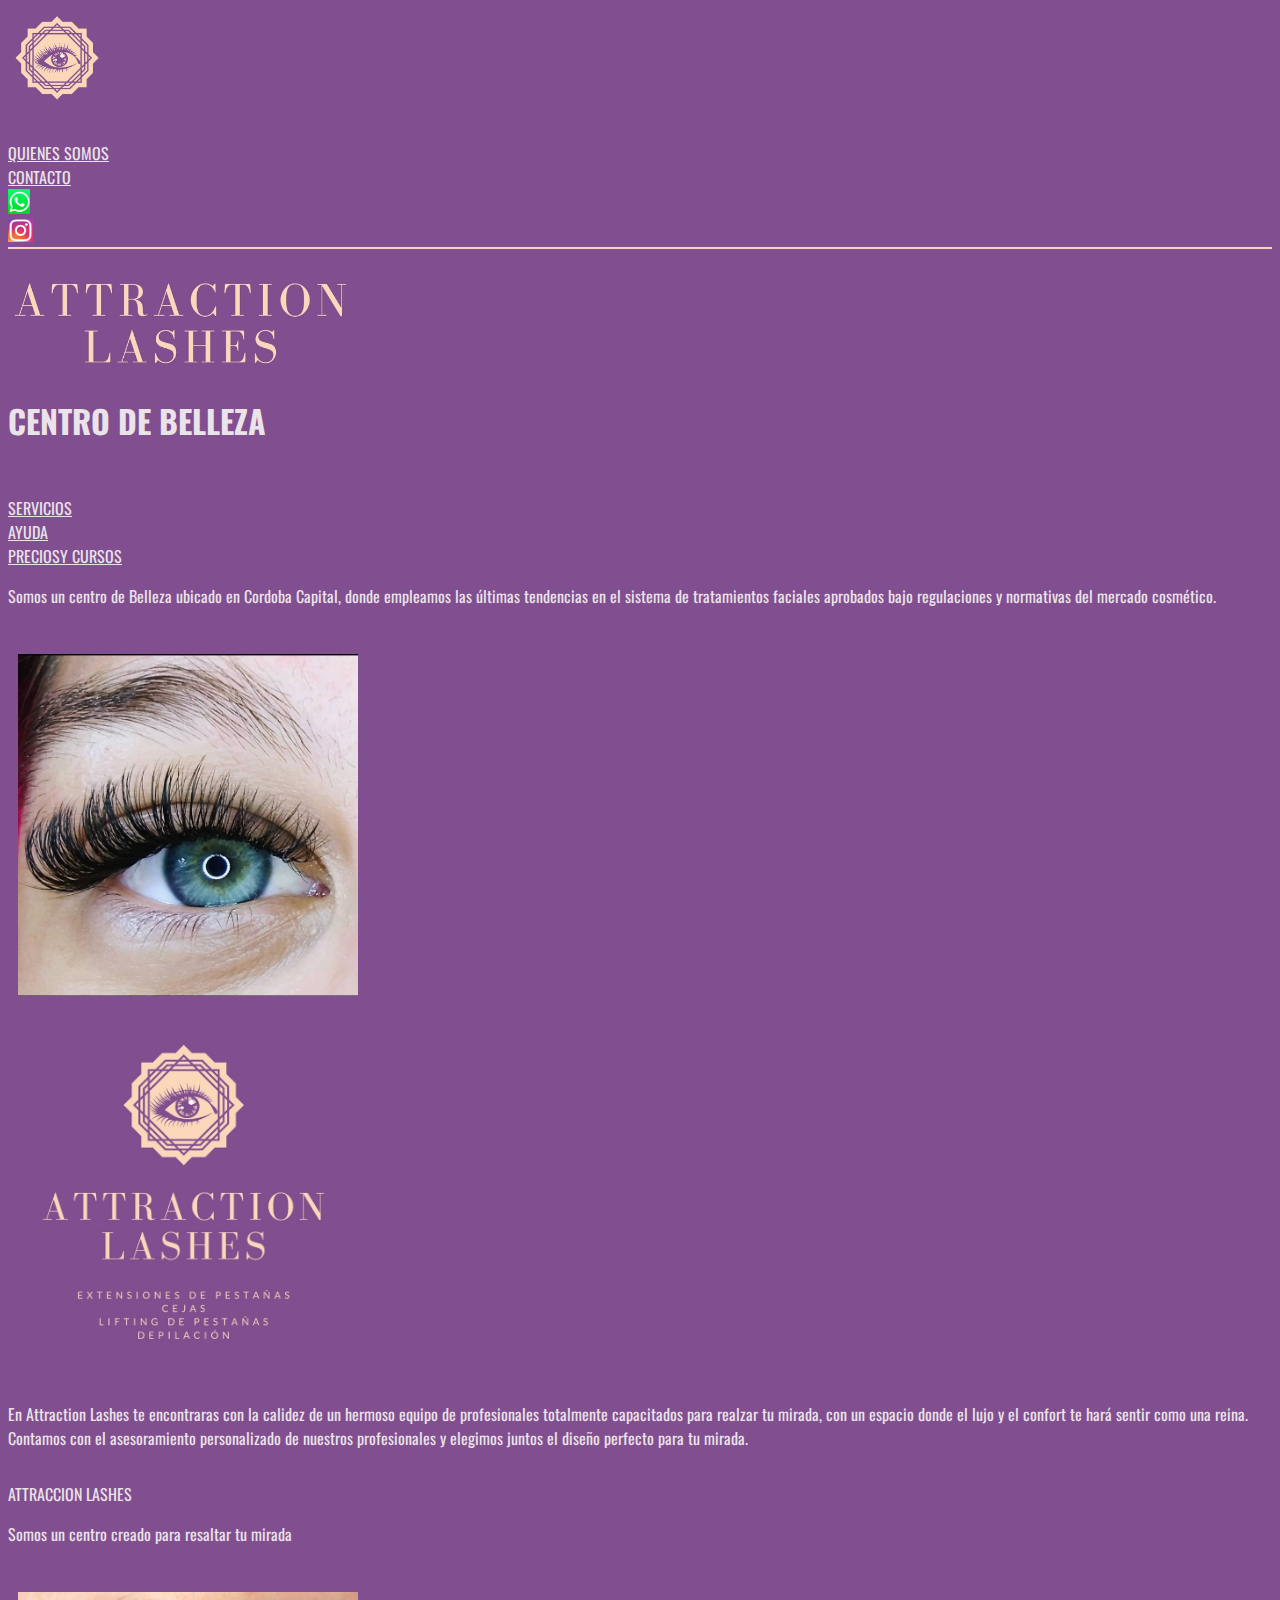
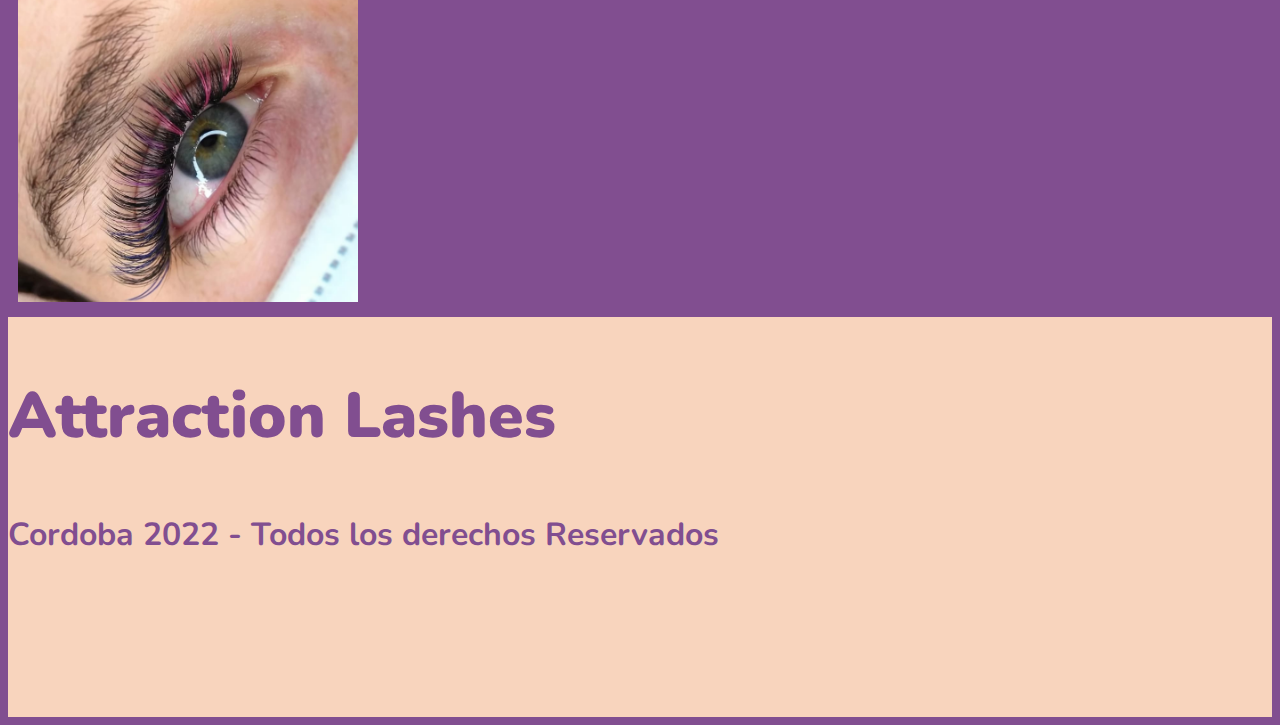
<file: index.html>
<!DOCTYPE html>
<html lang="es">
<head>
    <meta charset="UTF-8">
    <meta http-equiv="X-UA-Compatible" content="IE=edge">
    <meta name="viewport" content="width=device-width, initial-scale=1.0">
    <meta name="description" content="CEJAS PESTAÑAS Y SERVICIOS RELACIONADOS AL CUIDADO DEL ROSTRO ENCONTRALO EN ATTRACTION LASHES">
    <title>Attraction Lashes - INICIO</title>
    
    <link href="https://fonts.googleapis.com/css2?family=Nunito:wght@200&family=Oswald:wght@200&display=swap" rel="stylesheet">

    <link href="https://cdn.jsdelivr.net/npm/bootstrap@5.2.0/dist/css/bootstrap.min.css" rel="stylesheet" integrity="sha384-gH2yIJqKdNHPEq0n4Mqa/HGKIhSkIHeL5AyhkYV8i59U5AR6csBvApHHNl/vI1Bx" crossorigin="anonymous">

    <link rel="stylesheet" href="/css/estilo.css">
</head>
<body class="container-fluid text-center bodyPrincipal">

    <header class="container-fluid headerPrincipal">
        <div class="row">
            <div class=" col-lg-6 col-md-6 col-sm-12 text-start">
                <img src="/images/logotipo-para-header.png" alt="logotipo">
            </div>
            
            <div class="col-lg-6 col-md-6 col-sm-12 navegadorPrincipal" >
                <div class="row">
                        
        
                        <div class="col">
                            <a href="/pages/quienessomos.html">QUIENES SOMOS</a>
                        </div>
        
                        <div class="col">
                            <a href="/pages/contacto.html">CONTACTO</a>
                        </div> 
        
                        <div class="col">  
                            <a href="https://api.whatsapp.com/message/5DWYUQG2K2VCK1?autoload=1&app_absent=0"><img src="/images/wasap.png" alt="contacto red social"></a>
                        </div>
        
                        <div class="col">                  
                            <a href="https://www.instagram.com/attraction.lashes/
                            "><img src="/images/instagram.png" alt="insta"></a>
                        </div>
                </div>
            </div>
           
        </div>
        
    
    </header>
    <img src="/images/letra logotipo.png" alt="nombre de logotipo">

    <h1 class="mt-5 text-center">CENTRO DE BELLEZA </h1>

    <div class="col-lg-6 col-md-6 col-sm-12 navegadorPrincipal" >
        <div class="row">
                <div class="col ">
                    <a href="/pages/productos.html">SERVICIOS</a>
                </div>

                <div class="col">  
                    <a href="/pages/ayuda.html">AYUDA</a>
                </div>

                <div class="col">                  
                    <a href="/pages/pagosyenvios.html">PRECIOSY CURSOS</a>
                </div>
        </div>
    </div>

    <div class="row mainIndex container-fluid">
        <div class="col-xl-6 col-md-6 col-sm-12 lead mt-5 text-center texto">
            <p>Somos un centro de Belleza ubicado en Cordoba Capital, donde empleamos las últimas tendencias en el sistema de tratamientos faciales aprobados bajo regulaciones y normativas del mercado cosmético.
            </p>
        </div>

        <div class="col-xl-6 col-md-6 col-sm-12 lead imagenIndex">
           <img src="/images/imagen 1.png" alt="pestañasindex">
        </div>

        <div class="col-xl-6 col-md-6 col-sm-12 lead mt-5 text-center">
           <img src="/images/logotipo.png" alt="logotipo">
        </div>

        <div class="col-xl-6 col-md-6 col-sm-12 lead text-center texto">
          <p>En Attraction Lashes te encontraras con la calidez de un hermoso equipo de profesionales totalmente capacitados para realzar tu mirada, con un espacio donde el lujo y el confort te hará sentir como una reina. Contamos con el asesoramiento personalizado de nuestros profesionales y elegimos juntos el diseño perfecto para tu mirada.
            
          </p>
        </div>

        <div class="col-xl-6 col-md-6 col-sm-12 lead mt-5 text-center">
            <p>ATTRACCION LASHES    
               <div> 
                <p>
                    Somos un centro creado para resaltar tu mirada</p>
               </div>
            </p>
        </div>

        <div class="col-xl-6 col-md-6 col-sm-12 lead imagenIndex">
           <img src="/images/imagen2.png" alt="pestañasindex">
        </div>



    </div>
    
   
    

    <footer>
        <div class="contenedorFooter mt-5">
            <div class="pt-3">
             <h2>Attraction Lashes</h2>
             <p>Cordoba 2022 - Todos los derechos Reservados </p>
            </div>
        </div> 
    </footer>

    <script src="https://cdn.jsdelivr.net/npm/bootstrap@5.2.0/dist/js/bootstrap.bundle.min.js" integrity="sha384-A3rJD856KowSb7dwlZdYEkO39Gagi7vIsF0jrRAoQmDKKtQBHUuLZ9AsSv4jD4Xa" crossorigin="anonymous"></script>
</body>
</html>
</file>
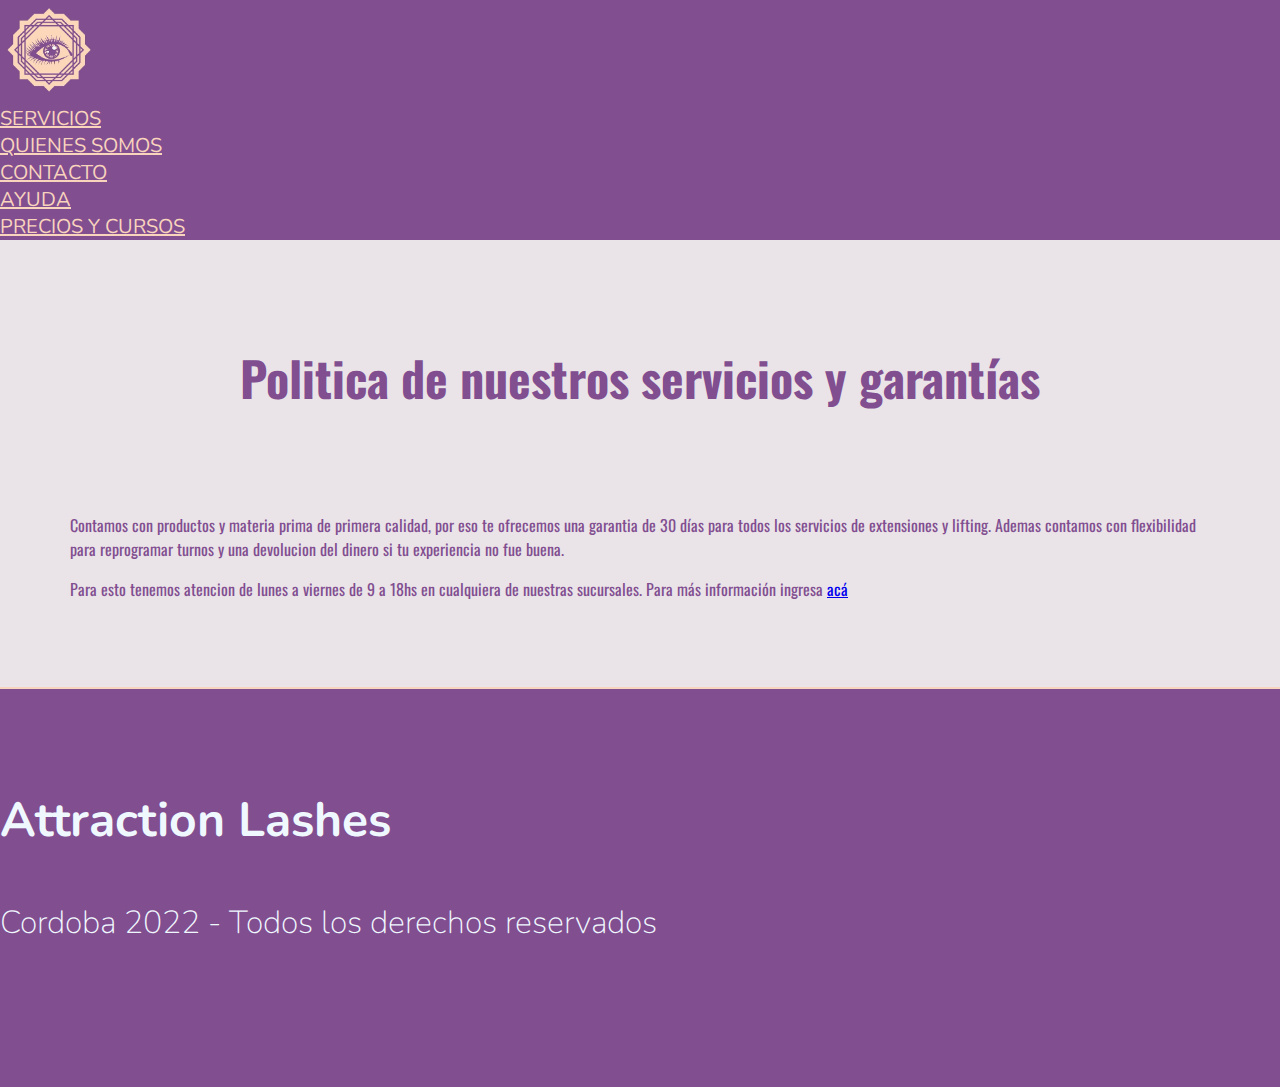
<file: pages/ayuda.html>
<!DOCTYPE html>
<html lang="es">
<head>
    <meta charset="UTF-8">
    <meta http-equiv="X-UA-Compatible" content="IE=edge">
    <meta name="viewport" content="width=device-width, initial-scale=1.0">
    <title>Estamos para ayudarte - Attraction Lashes</title>
    
    <link href="https://fonts.googleapis.com/css2?family=Nunito:wght@200&family=Oswald:wght@200&display=swap" rel="stylesheet">
   
    <link href="https://cdn.jsdelivr.net/npm/bootstrap@5.2.0/dist/css/bootstrap.min.css" rel="stylesheet" integrity="sha384-gH2yIJqKdNHPEq0n4Mqa/HGKIhSkIHeL5AyhkYV8i59U5AR6csBvApHHNl/vI1Bx" crossorigin="anonymous">
    
    <link rel="stylesheet" href="/css/estilo.css">

</head>
<body class="container-fluid text-center bodyPaginas">
    <header class="container-fluid headerPaginas">
        <div class="row"> 
            
            <div class="col">
                <a href="/index.html"><img src="/images/logotipo-para-header.png" alt="logotipo"></a>
             </div>

            <div class="col ">
                <a href="/pages/productos.html">SERVICIOS</a>
            </div>
    
            <div class="col">
                 <a href="/pages/quienessomos.html">QUIENES SOMOS</a>
            </div>
    
            <div class="col">
                <a href="/pages/contacto.html">CONTACTO</a>
            </div> 
    
            <div class="col">  
                <a href="/pages/ayuda.html">AYUDA</a>
            </div>
    
            <div class="col">                  
                <a href="/pages/pagosyenvios.html">PRECIOS Y CURSOS</a>
            </div>  
        </div>
    </header> 


    <main class="contenedorMain mt-5 mb-5 lead">
        <h1 >Politica de nuestros servicios y garantías</h1>
        <p> Contamos con productos y materia prima de primera calidad, por eso te ofrecemos una garantia de 30 días para todos los servicios de extensiones y lifting. Ademas contamos con flexibilidad para reprogramar turnos y una devolucion del dinero si tu experiencia no fue buena. </p>

        <p>
            Para esto tenemos atencion de lunes a viernes de 9 a 18hs en cualquiera de nuestras sucursales. Para más información ingresa <a href="/pages/contacto.html">acá</a>
        </p>

    </main>

    <footer class="footerPaginas">
        <h3 class="mt-5">Attraction Lashes</h3>

        <p>Cordoba 2022 - Todos los derechos reservados</p>
            

            
    </footer>
     
    
</body>
</html>
</file>
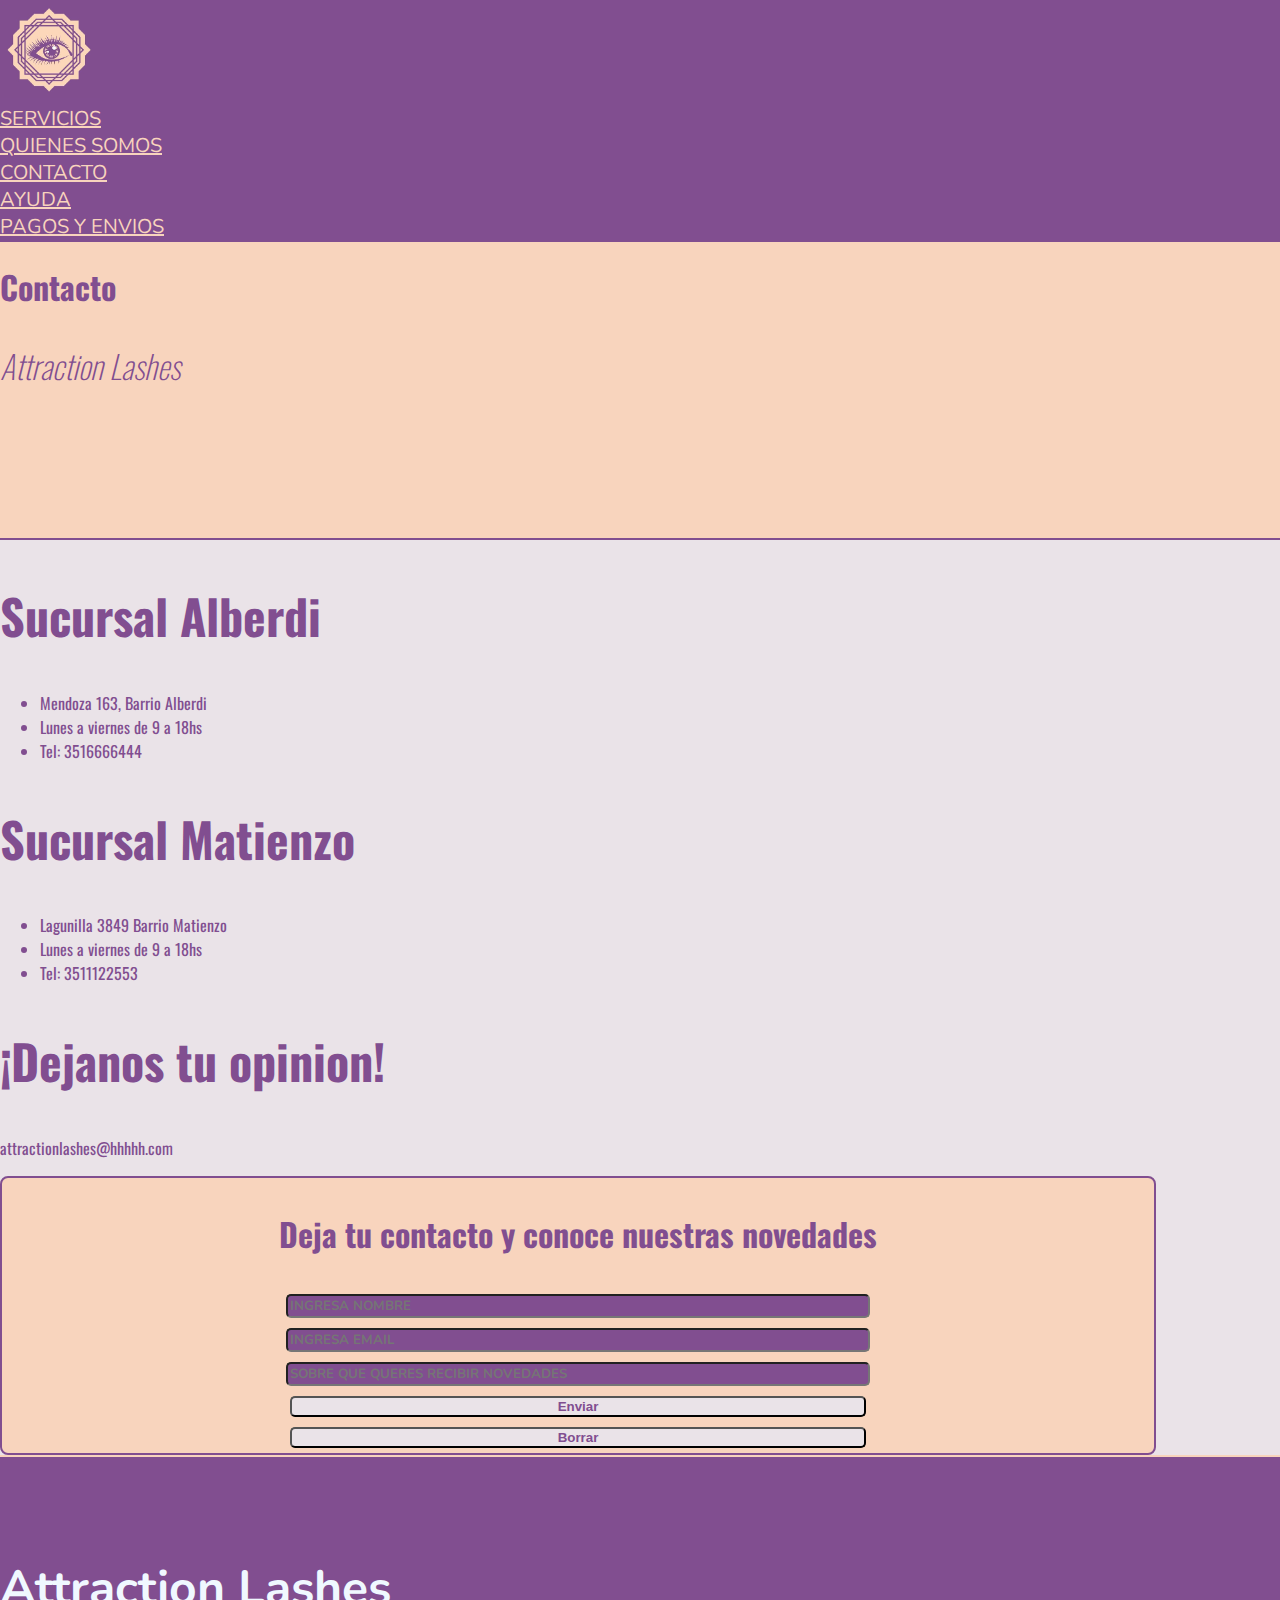
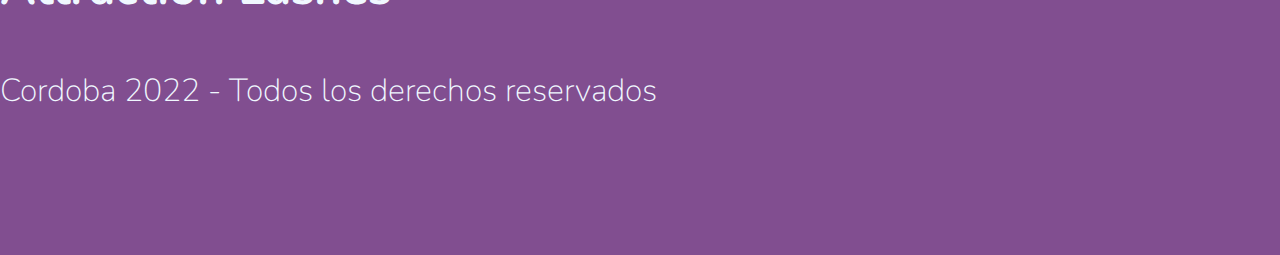
<file: pages/contacto.html>
<!DOCTYPE html>
<html lang="en">

<head>
    <meta charset="UTF-8">
    <meta http-equiv="X-UA-Compatible" content="IE=edge">
    <meta name="viewport" content="width=device-width, initial-scale=1.0">
    <meta name="description" content="Contactanos a traves de estos medios por cualquier duda que tengas en nuestra tienda  online - Attraction Lashe siempre cerca">
    <title>Contacto - Attraction Lashes</title>
    <link href="https://fonts.googleapis.com/css2?family=Nunito:wght@200&family=Oswald:wght@200&display=swap" rel="stylesheet">
   
   <link href="https://cdn.jsdelivr.net/npm/bootstrap@5.2.0/dist/css/bootstrap.min.css" rel="stylesheet" integrity="sha384-gH2yIJqKdNHPEq0n4Mqa/HGKIhSkIHeL5AyhkYV8i59U5AR6csBvApHHNl/vI1Bx" crossorigin="anonymous">

   <link rel="stylesheet" href="/css/estilo.css">


</head>

<body class="container-fluid text-center bodyPaginas">
    <header class="container-fluid headerPaginas">
        <div class="row navegador"> 
            
            <div class="col">
                <a href="/index.html"><img src="/images/logotipo-para-header.png" alt="logotipo"></a>
             </div>

            <div class="col ">
                <a href="/pages/productos.html">SERVICIOS</a>
            </div>
    
            <div class="col">
                 <a href="/pages/quienessomos.html">QUIENES SOMOS</a>
            </div>
    
            <div class="col">
                <a href="/pages/contacto.html">CONTACTO</a>
            </div> 
    
            <div class="col">  
                <a href="/pages/ayuda.html">AYUDA</a>
            </div>
    
            <div class="col">                  
                <a href="/pages/pagosyenvios.html">PAGOS Y ENVIOS</a>
            </div>
        
           
        </div>
        
    
    </header>

    <div class="tituloPaginas text-center mt-5 ">
    <h1 class="pt-5"> Contacto</h1>
    <p>Attraction Lashes</p>
    </div>

    <main class="container-fuid mt-5 mb-5 contacto">
        <div class="row">
            <div class="col-xl-6 col-md-6 col-sm-12 lead mt-5 text-center">
               <h2>Sucursal Alberdi</h2>
               <ul>
                <li>Mendoza 163, Barrio Alberdi</li>
                <li>Lunes a viernes de 9 a 18hs</li>
                <li>Tel: 3516666444</li>
               </ul>
            
            </div>
    
            <div class="col-xl-6 col-md-6 col-sm-12 lead mt-5 text-center">
                <h2>Sucursal Matienzo</h2>
                <ul>
                 <li> Lagunilla 3849 Barrio Matienzo</li>
                 <li>Lunes a viernes de 9 a 18hs</li>
                 <li>Tel: 3511122553</li>
                </ul>
             
             </div>
        <Section>
            <h2 class="mt-5">¡Dejanos tu opinion!</h2>

            

            <div>
                <p class="lead"> attractionlashes@hhhhh.com</p>
                <!-- alguna direccion de correo para opiniones o sugerencias -->
            </div>

        </Section>
        
        <div class="contenedorFormulario wow animate__bounceIn container-fluid" >
            <h3> Deja tu contacto y conoce nuestras novedades</h3>
            <input type="text" class="control" name="nombre" id="nombre" placeholder="Ingresa Nombre">
            <input type="text" class="control" name="email" id="email" placeholder="Ingresa email">
            <input type="text" class="control" name="filtro" id="filtro" placeholder="Sobre que queres recibir novedades">
            <button class="boton">Enviar</button>
            <button class="boton">Borrar</button>
          
        </div>
    </main>
    
    <footer class="footerPaginas">
        <h3 class="mt-5">Attraction Lashes</h3>

        <p>Cordoba 2022 - Todos los derechos reservados</p>
            

            
     </footer>
</body>

</html>
</file>
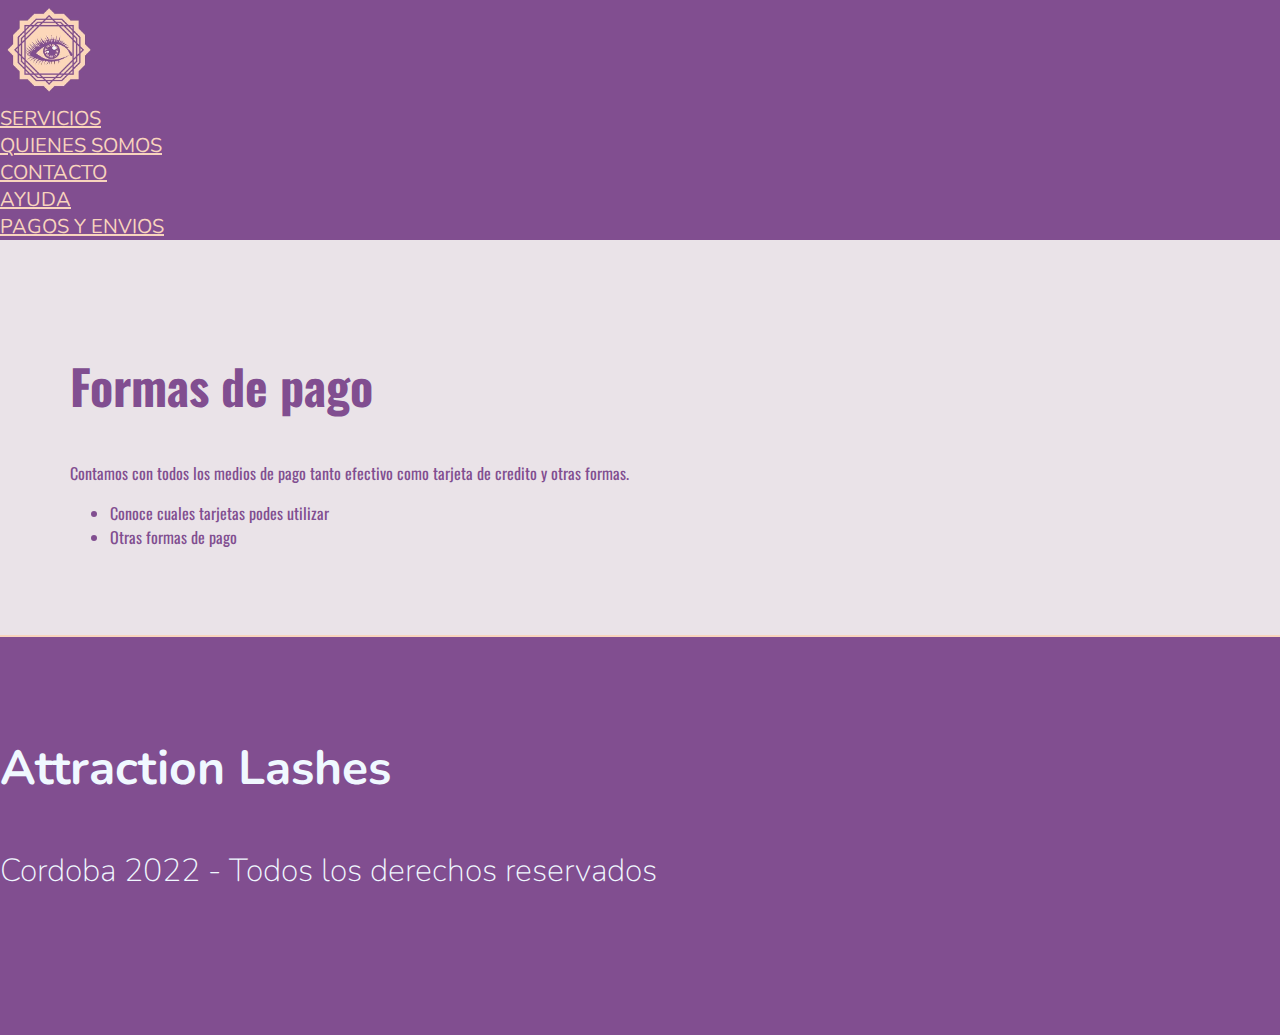
<file: pages/pagosyenvios.html>
<!DOCTYPE html>
<html lang="es">
<head>
    <meta charset="UTF-8">
    <meta http-equiv="X-UA-Compatible" content="IE=edge">
    <meta name="viewport" content="width=device-width, initial-scale=1.0">
    <title>Conoce precios y cursos - Attraction Lashes</title>

    <link href="https://fonts.googleapis.com/css2?family=Nunito:wght@200&family=Oswald:wght@200&display=swap" rel="stylesheet">
   
   <link href="https://cdn.jsdelivr.net/npm/bootstrap@5.2.0/dist/css/bootstrap.min.css" rel="stylesheet" integrity="sha384-gH2yIJqKdNHPEq0n4Mqa/HGKIhSkIHeL5AyhkYV8i59U5AR6csBvApHHNl/vI1Bx" crossorigin="anonymous">

    <link rel="stylesheet" href="/css/estilo.css">
</head>
<body class="container-fluid text-center bodyPaginas">
    <header class="container-fluid headerPaginas">
        <div class="row"> 
            
            <div class="col">
                <a href="/index.html"><img src="/images/logotipo-para-header.png" alt="logotipo"></a>
             </div>

            <div class="col ">
                <a href="/pages/productos.html">SERVICIOS</a>
            </div>
    
            <div class="col">
                 <a href="/pages/quienessomos.html">QUIENES SOMOS</a>
            </div>
    
            <div class="col">
                <a href="/pages/contacto.html">CONTACTO</a>
            </div> 
    
            <div class="col">  
                <a href="/pages/ayuda.html">AYUDA</a>
            </div>
    
            <div class="col">                  
                <a href="/pages/pagosyenvios.html">PAGOS Y ENVIOS</a>
            </div>  
        </div>
    </header> 

    <main class="contenedorMain">
        <div class="mt-5">
            <h2>Formas de pago</h2>
            <p class="lead">Contamos con todos los medios de pago tanto efectivo como tarjeta de credito y otras formas.</p>
            <ul>
                <li>Conoce cuales tarjetas podes utilizar</li>
                <li>Otras formas de pago</li>
                <!-- aca podemos agregar etiquetas de navegacion en un futuro -->
            </ul>
        </div>
        <div class="mt-5">
            
        </div>

    </main>

    <footer class="footerPaginas">
        <h3 class="mt-5">Attraction Lashes</h3>

        <p>Cordoba 2022 - Todos los derechos reservados</p>
            

            
     </footer>
</body>
</html>
</file>
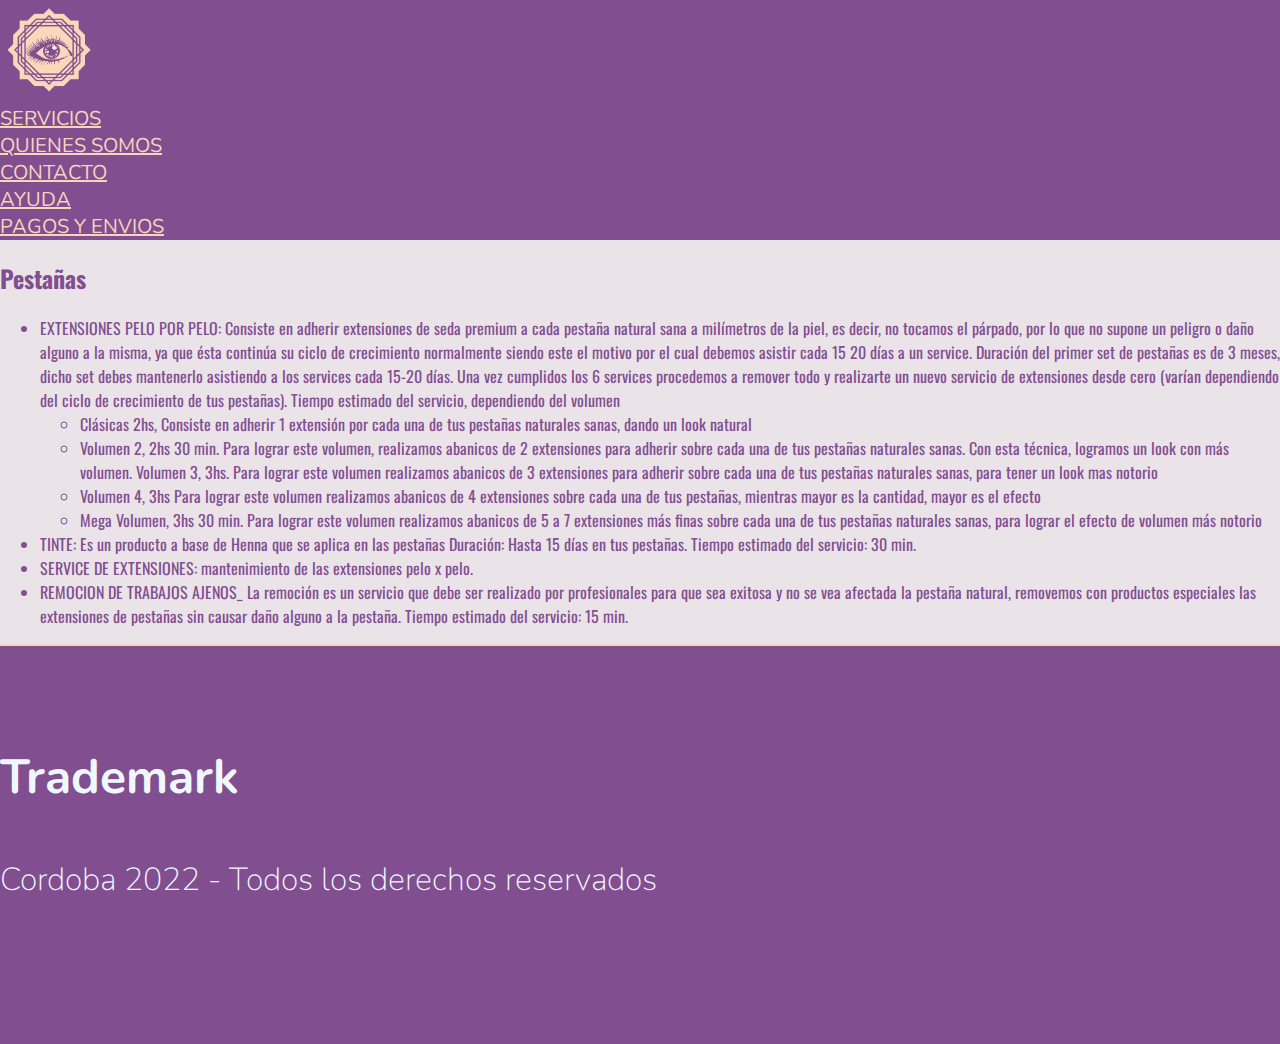
<file: pages/productos.html>
<!DOCTYPE html>
<html lang="es">
<head>
    <meta charset="UTF-8">
    <meta http-equiv="X-UA-Compatible" content="IE=edge">
    <meta name="viewport" content="width=device-width, initial-scale=1.0">
    <title>Servicios y Productos - Attraction Lashes</title>

    <link href="https://fonts.googleapis.com/css2?family=Nunito:wght@200&family=Oswald:wght@200&display=swap" rel="stylesheet">

    <link href="https://cdn.jsdelivr.net/npm/bootstrap@5.2.0/dist/css/bootstrap.min.css" rel="stylesheet" integrity="sha384-gH2yIJqKdNHPEq0n4Mqa/HGKIhSkIHeL5AyhkYV8i59U5AR6csBvApHHNl/vI1Bx" crossorigin="anonymous">

    <link rel="stylesheet" href="/css/estilo.css">
</head>
<body class="container-fluid text-center bodyPaginas">
    <header class="container-fluid headerPaginas">
        <div class="row navegador"> 
            
            <div class="col">
                <a href="/index.html"><img src="/images/logotipo-para-header.png" alt="logotipo"></a>
             </div>

            <div class="col ">
                <a href="/pages/productos.html">SERVICIOS</a>
            </div>
    
            <div class="col">
                 <a href="/pages/quienessomos.html">QUIENES SOMOS</a>
            </div>
    
            <div class="col">
                <a href="/pages/contacto.html">CONTACTO</a>
            </div> 
    
            <div class="col">  
                <a href="/pages/ayuda.html">AYUDA</a>
            </div>
    
            <div class="col">                  
                <a href="/pages/pagosyenvios.html">PAGOS Y ENVIOS</a>
            </div>
        
           
        </div>
        
    
    </header>

    <div class="container-fluid text text-start mt-5 lead"> 
      <h2>Pestañas</h2>
      
        <ul>
            <li> EXTENSIONES PELO POR PELO: Consiste en adherir extensiones de seda premium a cada pestaña natural sana a milímetros de la piel,  es decir, no tocamos el párpado, por lo que no supone un peligro o daño alguno a la misma, ya que ésta continúa su ciclo de     crecimiento normalmente siendo este el motivo por el cual debemos asistir cada 15 20 días a un service.
            Duración del primer set de pestañas es de 3 meses, dicho set debes mantenerlo asistiendo a los services cada 15-20 días. Una vez cumplidos los 6 services procedemos a remover todo y realizarte un nuevo servicio de extensiones desde cero (varían dependiendo del ciclo de crecimiento de tus pestañas). Tiempo estimado del servicio, dependiendo del volumen
                <div>
                    <ul>
                        <li>Clásicas  2hs, Consiste en adherir 1 extensión por cada una de tus pestañas naturales sanas, dando un look natural</li>
                        <li>Volumen 2, 2hs 30 min. Para lograr este volumen, realizamos abanicos de 2 extensiones para adherir sobre cada una de tus pestañas naturales sanas. Con esta técnica, logramos un look con más volumen.
                        Volumen 3, 3hs. Para lograr este volumen realizamos abanicos de 3 extensiones para adherir sobre cada una de tus pestañas naturales sanas, para tener un look mas notorio</li>
                        <li>Volumen 4, 3hs Para lograr este volumen realizamos abanicos de 4 extensiones sobre cada una de tus pestañas, mientras mayor es la cantidad, mayor es el efecto</li>
                        <li>Mega Volumen, 3hs 30 min. Para lograr este volumen realizamos abanicos de 5 a 7 extensiones más finas sobre cada una de tus pestañas naturales sanas, para lograr el efecto de volumen más notorio
                        </li>    
                    </ul>
                 </div>
            </li>

            <li class="mt-5">TINTE: Es un producto a base de Henna que se aplica en las pestañas  
            Duración: Hasta 15 días en tus pestañas. Tiempo estimado del servicio: 30 min.
            </li>

            <li class="mt-5">SERVICE DE EXTENSIONES: mantenimiento de las extensiones pelo x pelo. </li>

            <li class="mt-5"> REMOCION DE TRABAJOS AJENOS_ La remoción es un servicio que debe ser realizado por profesionales para que sea exitosa y no se vea afectada la pestaña natural, removemos con productos especiales las extensiones de pestañas sin causar daño alguno a la pestaña. Tiempo estimado del servicio: 15 min. </li>

           


        
        </ul>
            
            

       

    </div>

    <footer class="footerPaginas">
        <h3 class="mt-5">Trademark</h3>

        <p>Cordoba 2022 - Todos los derechos reservados</p>
            

            
     </footer>
    
</body>
</html>
</file>
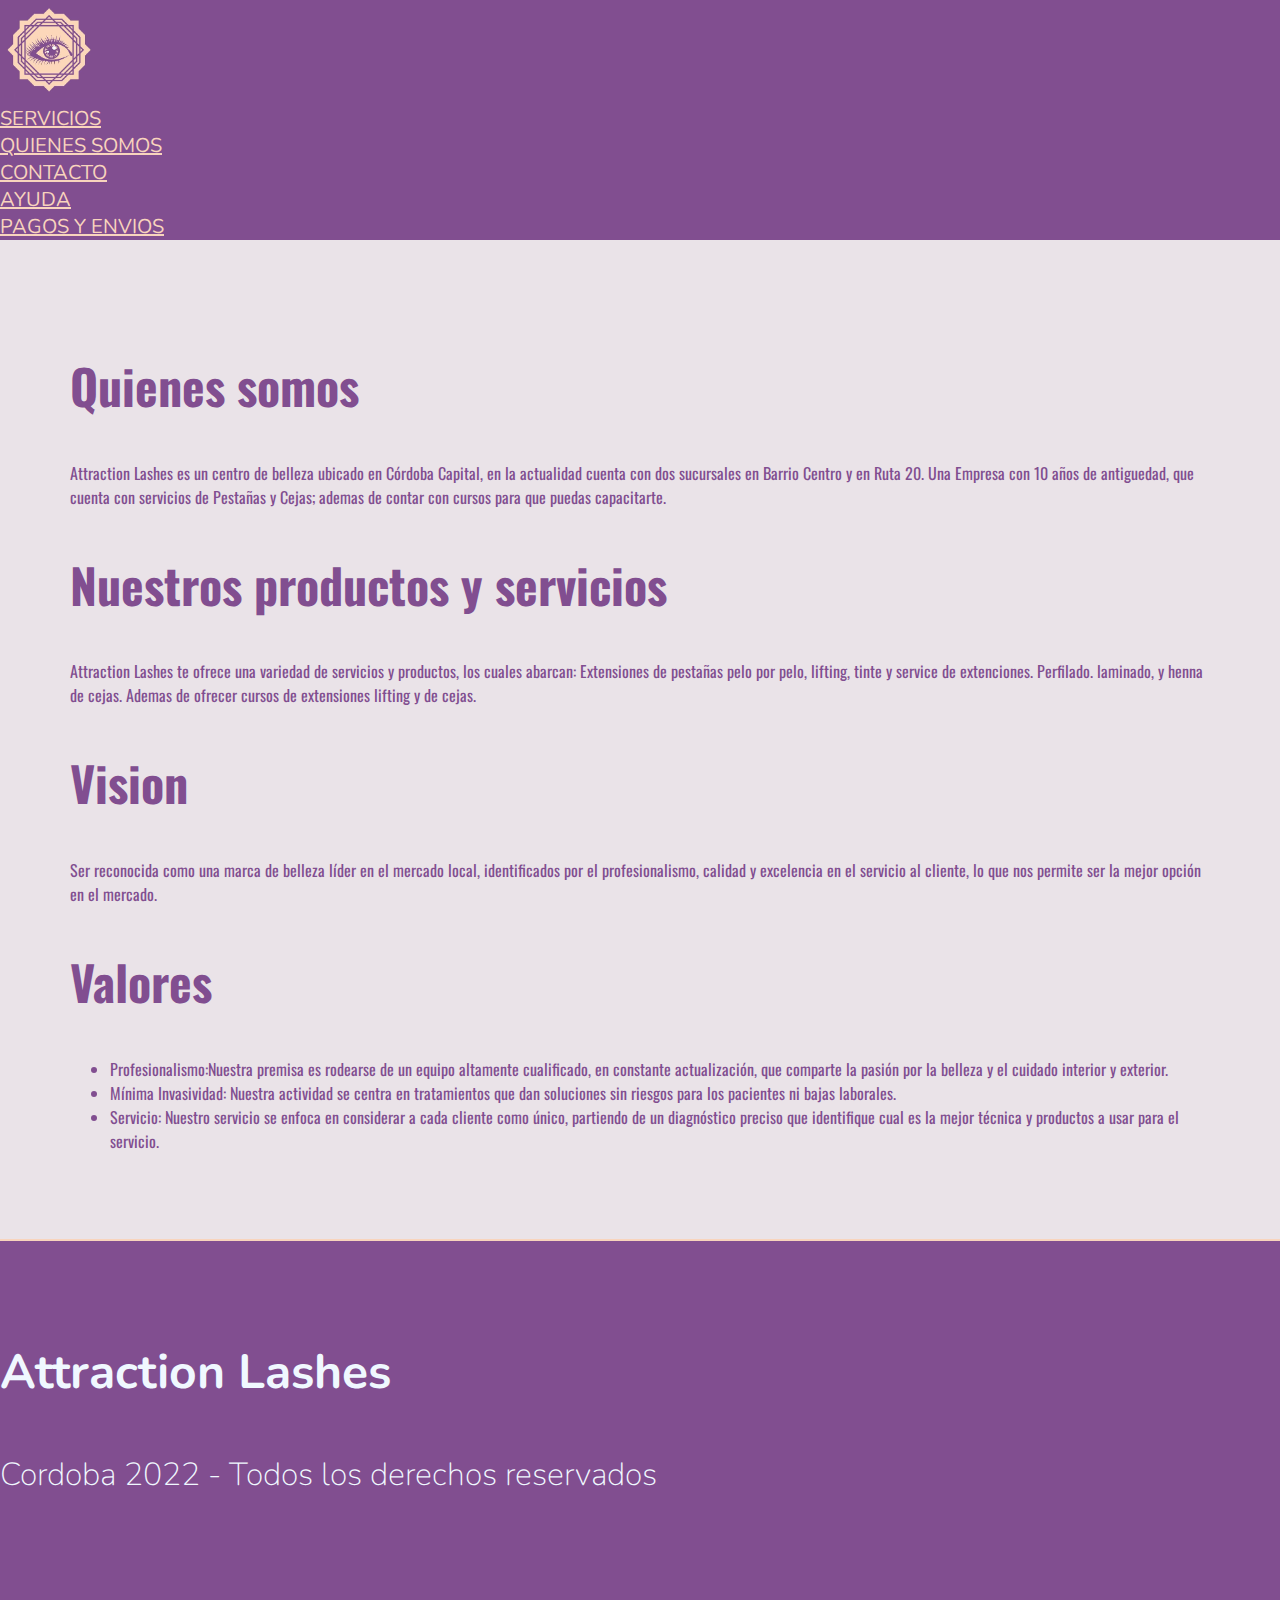
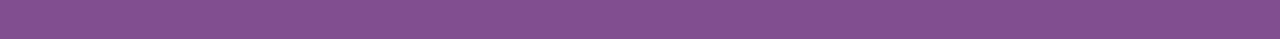
<file: pages/quienessomos.html>
<!DOCTYPE html>
<html lang="es">
<head>
    <meta charset="UTF-8">
    <meta http-equiv="X-UA-Compatible" content="IE=edge">
    <meta name="viewport" content="width=device-width, initial-scale=1.0">
    <title>Nosotros - Attraction Lashes</title>
    <link href="https://fonts.googleapis.com/css2?family=Nunito:wght@200&family=Oswald:wght@200&display=swap" rel="stylesheet">
   
    <link href="https://cdn.jsdelivr.net/npm/bootstrap@5.2.0/dist/css/bootstrap.min.css" rel="stylesheet" integrity="sha384-gH2yIJqKdNHPEq0n4Mqa/HGKIhSkIHeL5AyhkYV8i59U5AR6csBvApHHNl/vI1Bx" crossorigin="anonymous">
    
    <link rel="stylesheet" href="/css/estilo.css">
    

    <link rel="stylesheet" href="/css/estilo.css">
</head>
<body class="container-fluid text-center bodyPaginas">
    <header class="container-fluid headerPaginas">
        <div class="row navegador"> 
            
            <div class="col">
                <a href="/index.html"><img src="/images/logotipo-para-header.png" alt="logotipo"></a>
             </div>

            <div class="col ">
                <a href="/pages/productos.html">SERVICIOS</a>
            </div>
    
            <div class="col">
                 <a href="/pages/quienessomos.html">QUIENES SOMOS</a>
            </div>
    
            <div class="col">
                <a href="/pages/contacto.html">CONTACTO</a>
            </div> 
    
            <div class="col">  
                <a href="/pages/ayuda.html">AYUDA</a>
            </div>
    
            <div class="col">                  
                <a href="/pages/pagosyenvios.html">PAGOS Y ENVIOS</a>
            </div>
        
           
        </div>
        
    
    </header>
    
    <main class="contenedorMain container-fluid mt-5 mb-5">
        <section>
            <h2 class="mt-5">Quienes somos</h2>
            <p class="lead">Attraction Lashes es un centro de belleza ubicado en Córdoba Capital, en la actualidad cuenta con dos sucursales en Barrio Centro y en Ruta 20. Una Empresa con 10 años de antiguedad, que cuenta con servicios de Pestañas y Cejas; ademas de contar con cursos para que puedas capacitarte. </p>
     
        </section>
        <section>
            <h2 class="mt-5">Nuestros productos  y servicios</h2>
            <p class="lead"> Attraction Lashes te ofrece una variedad de servicios y productos, los cuales abarcan:
                Extensiones de pestañas pelo por pelo, lifting, tinte y service de extenciones.
                Perfilado. laminado, y henna de cejas.
                Ademas de ofrecer cursos de extensiones lifting y de cejas.</p>
        </section>
        
        <section>
            <h2 class="mt-5">Vision</h2>
                <p class="lead">Ser reconocida como una marca de belleza líder en el mercado local, identificados por el profesionalismo, calidad y excelencia en el servicio al cliente, lo que nos permite ser la mejor opción en el mercado.
                </p>

        </section>

         
        <section>
            <h2 class="mt-5">Valores</h2>
                <ul class="lead strong">
                    <li>Profesionalismo:Nuestra premisa es rodearse de un equipo altamente cualificado, en constante actualización, que comparte la pasión por la belleza y el cuidado interior y exterior.
                    </li>
                    <li>Mínima Invasividad: Nuestra actividad se centra en tratamientos que dan soluciones sin riesgos para los pacientes ni bajas laborales.
                    </li>
                    <li>Servicio: Nuestro servicio se enfoca en considerar a cada cliente como único, partiendo de un diagnóstico preciso que identifique cual es la mejor técnica y productos a usar para el servicio.</li>
                </ul>
                
        </section>
    </main>


    <footer class="footerPaginas">
        <h3 class="mt-5">Attraction Lashes</h3>

        <p>Cordoba 2022 - Todos los derechos reservados</p>
            

            
     </footer>

</body>
</html>
</file>
<file: css/estilo.css>
.bodyPrincipal {
  background: #814E90;
  font-family: 'Oswald', sans-serif;
  padding: 0;
  color: #EAE3E8; }
  .bodyPrincipal img {
    object-fit: contain;
    max-width: 350px;
    max-height: 400px;
    margin-top: 20px; }

footer {
  background-color: #F8D4BD;
  font-family: 'Nunito', sans-serif;
  font-size: 2rem;
  height: 400px;
  box-sizing: border-box;
  border-top: solid 2px #F8D4BD;
  color: #814E90; }

.headerPrincipal {
  background-color: #814E90;
  border-bottom: solid 2px #F8D4BD;
  box-sizing: border-box;
  justify-content: space-between;
  align-items: center;
  align-content: center; }
  .headerPrincipal img {
    max-width: 100px;
    max-width: 100px;
    margin: 0; }

.navegadorPrincipal {
  margin-top: 30px;
  display: inline-block; }
  .navegadorPrincipal a {
    color: #EAE3E8; }
    .navegadorPrincipal a:hover {
      background-color: #F8D4BD;
      color: #814E90;
      font-weight: bolder; }
  .navegadorPrincipal img {
    max-width: 25px;
    max-height: 25px; }

.headerPaginas {
  background-color: #814E90;
  height: auto;
  justify-content: space-between; }
  .headerPaginas div {
    justify-content: center;
    align-items: center; }
  .headerPaginas a {
    color: #F8D4BD;
    font-family: 'Nunito', sans-serif;
    font-size: 20px; }
  .headerPaginas img {
    object-fit: contain;
    max-width: 100px;
    max-width: 100px; }

.tituloPaginas {
  box-sizing: border-box;
  height: 300px;
  background-color: #F8D4BD;
  border-top: solid 2px;
  border-bottom: solid 2px;
  border-color: #814E90;
  font-family: 'Oswald', sans-serif;
  justify-content: center; }
  .tituloPaginas p {
    font-size: 32px;
    font-weight: lighter;
    font-style: italic; }

.contacto {
  color: #814E90; }
  .contacto h2 {
    font-size: 3rem; }

.bodyPaginas {
  background-color: #EAE3E8;
  color: #814E90;
  font-family: 'Oswald', sans-serif;
  margin: 0;
  padding: 0; }

.footerPaginas {
  background-color: #814E90;
  color: aliceblue;
  font-size: 2rem;
  font-weight: lighter;
  padding-top: 50px; }
  .footerPaginas h3 {
    font-size: 3rem; }

.contenedorFormulario {
  background-color: #F8D4BD;
  width: 90%;
  text-align: center;
  border-radius: 4px;
  align-items: center;
  border-radius: 8px;
  border: 2px solid;
  font-family: 'Oswald', sans-serif; }
  .contenedorFormulario h3 {
    color: #814E90;
    font-size: 32px;
    font-weight: bolder;
    font-family: 'Oswald', sans-serif; }
  .contenedorFormulario input {
    width: 50%;
    border-radius: 5px;
    background-color: #814E90;
    font-family: 'Nunito', sans-serif;
    color: #EAE3E8;
    font-weight: bolder;
    margin-top: 5px;
    margin-bottom: 5px;
    text-transform: uppercase; }
  .contenedorFormulario button {
    width: 50%;
    margin-top: 5px;
    margin-bottom: 5px;
    border-radius: 5px;
    background-color: #EAE3E8;
    text-align: center;
    color: #814E90;
    font-weight: bolder;
    border-radius: 5px; }

.contenedorItems {
  padding: 2px; }
  .contenedorItems div {
    height: 350px;
    border: solid 1px;
    box-sizing: border-box;
    border-color: #2C3639;
    margin: auto; }

.contenedorMain {
  padding: 70px; }
  .contenedorMain h1 {
    font-size: 3rem;
    margin-bottom: 100px;
    text-align: center; }
  .contenedorMain h2 {
    font-size: 3rem; }

.imagenIndex {
  padding: 10px;
  margin: 0; }
  .imagenIndex img {
    max-width: 340px; }

.texto {
  justify-content: center;
  align-content: center; }

.contenedorFooter {
  font-weight: bolder; }
  .contenedorFooter h2 {
    font-size: 4rem;
    font-weight: bolder; }
</file>
